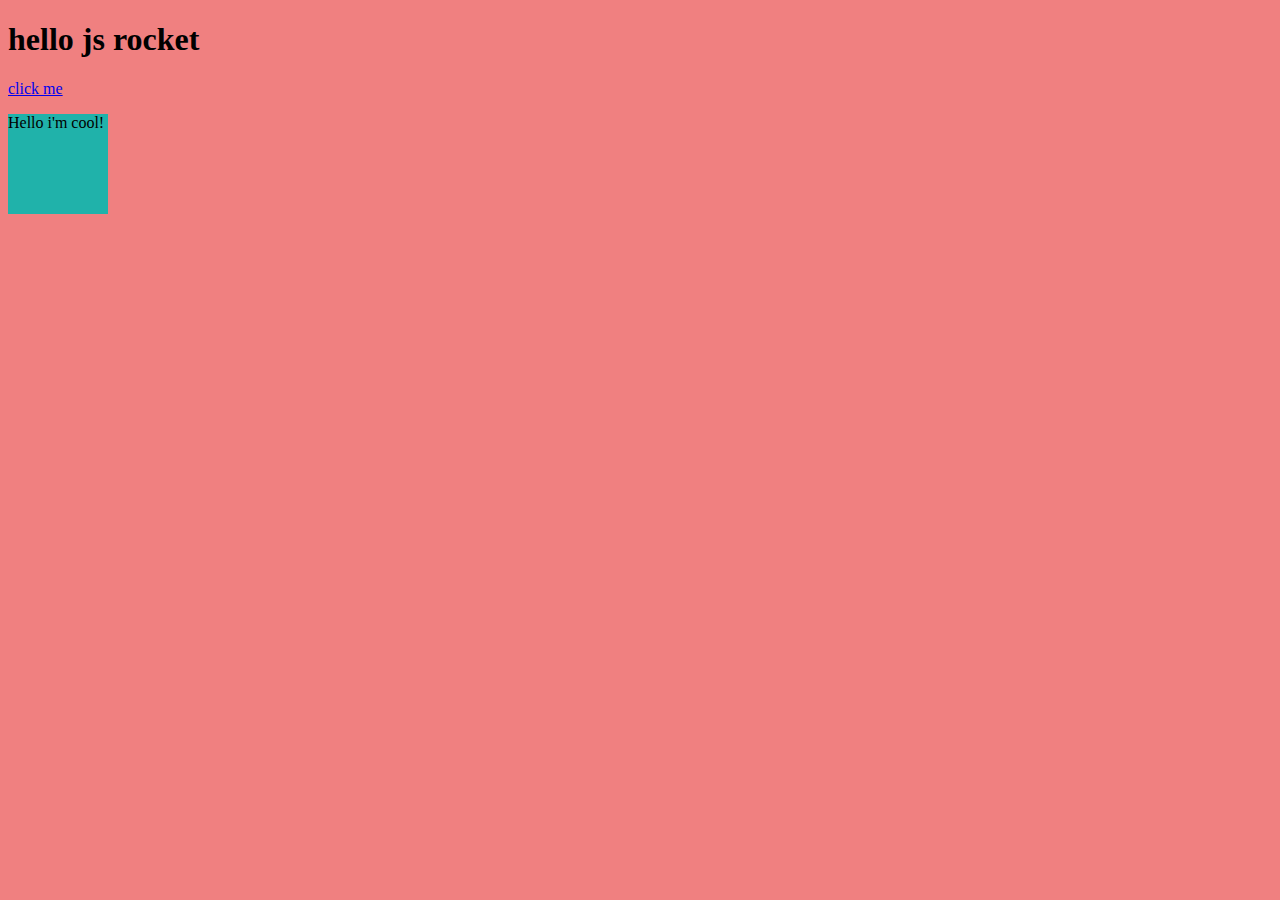
<file: index.html>
<!DOCTYPE html>
<html>
<head>
    <meta charset="utf-8">
    <meta name="viewport" content="width=device-width, initial-scale=1">
    <title></title>
    <script type="text/javascript" src="js/script.js"></script>
    <link rel="stylesheet" type="text/css" href="CSS/style.css">
</head>
<body>
    <h1>hello js rocket</h1>
    <a href="#" onclick="doCoolStuff ()">click me</a>
    <div class="cool" id='cool'>
        <p>Hello i'm cool!</p>
    </div>
</body>
</html>
</file>
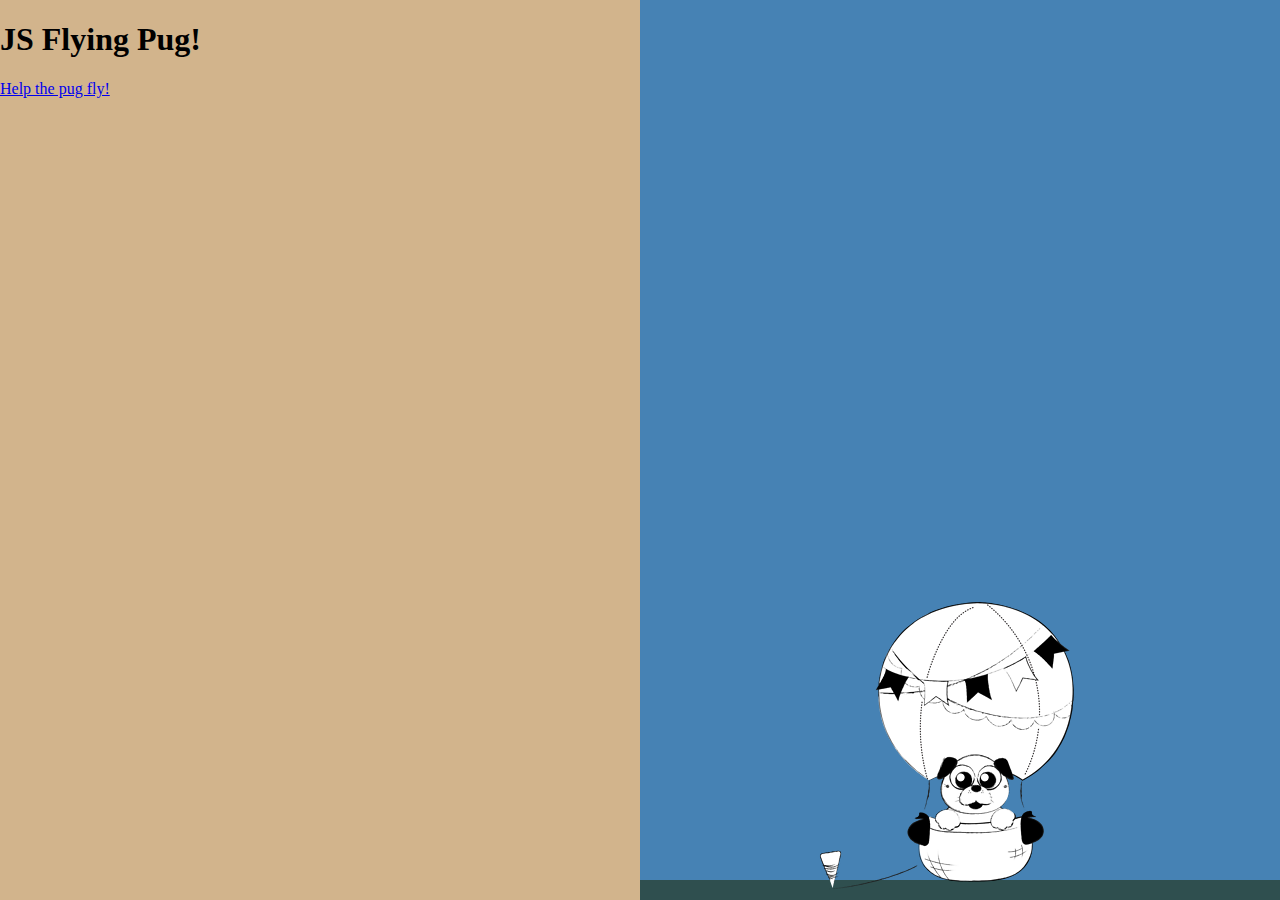
<file: rocket.html>
<!DOCTYPE html>
<html>
<head>
	<meta charset="utf-8">
	<meta name="viewport" content="width=device-width, initial-scale=1">
	<title>Let's help a pug fly!</title>
	<link rel="stylesheet" type="text/css" href="CSS/rocket.css">
	<script type="text/javascript" src=js/rocket.js></script>
</head>
<body class="body-state1">
	<div class="left">
		<div class="state1">
			<h1>JS Flying Pug!</h1>
			<a href="#" class="button" onclick="changeState(2);">Help the pug fly!</a>
			</div>
		<div class="state2">
			<h1 id="countdown">Countdown!</h1>
			<a href="#" class="button" onclick="changeState(1);">Abort!</a>
			</div>
		<div class="state3">
			<h1>Lift Off!</h1>
			</div>
		<div class="state4">
			<h1>Well done!</h1>
			<a href="#" class="button" onclick="changeState(1);">Do it again!</a>
			</div>
		<div class="state5">
			<h1>Oh No!!!!</h1>
			<a href="#" class="button" onclick="changeState(1);">Try again!</a>
			</div>
	</div>
	<div class="right">
	<div class="ground"></div>
		<div class="ground2"></div>
		<div class="rocket"></div>
	</div>
</body>
</html>
</file>
<file: CSS/style.css>
body{
	background-color: lightcoral;
}

.cool{
	width: 100px;
	height: 100px;
	background-color: lightseagreen;
	transition: background-color 1s;
}

.cool.red{
	background-color: gray;
}
</file>
<file: CSS/rocket.css>
.left{
	background-color: tan;
	position: fixed;
	width: 50%;
	height: 100%;
	top: 0;
	left: 0;
}

.right{
	background-color: steelblue;
	position: fixed;
	width: 50%;
	height: 100%;
	top: 0;
	right: 0;
}

.ground{
	background-color: darkslategray;
	position: absolute;
	bottom: 0;
	left: 0;
	width: 100%;
	height: 20px;
}

.ground2{
	position: absolute;
	bottom: -20px;
	left: 50%;
	width: 350px;
	height: 350px;
	margin-left: -175px;
	background: url('../img/pugpug-06.png') no-repeat center center;
}

.rocket{
	position: absolute;
	left: 50%;
	bottom: -20px;
	width: 350px;
	height: 350px;
	margin-left: -175px;
	background: url('../img/pugpug-01.png') no-repeat 00;
	transition: bottom 3000ms;
}

body.body-state1 .rocket{
	transition: none;
}

body.body-state3 .rocket{
	background-image: url('../img/pugpug-02.png');
}

body.body-state5 .rocket{
	background-image: url('../img/pugpug-03.png');
}

body.body-state3 .rocket,
body.body-state4 .rocket{
	bottom: 1000px;
}

.state1,
.state2,
.state3,
.state4,
.state5{
	display: none;
}

body.body-state1 .state1{display: block;}
body.body-state2 .state2{display: block;}
body.body-state3 .state3{display: block;}
body.body-state4 .state4{display: block;}
body.body-state5 .state5{display: block;}

a{

}
</file>
